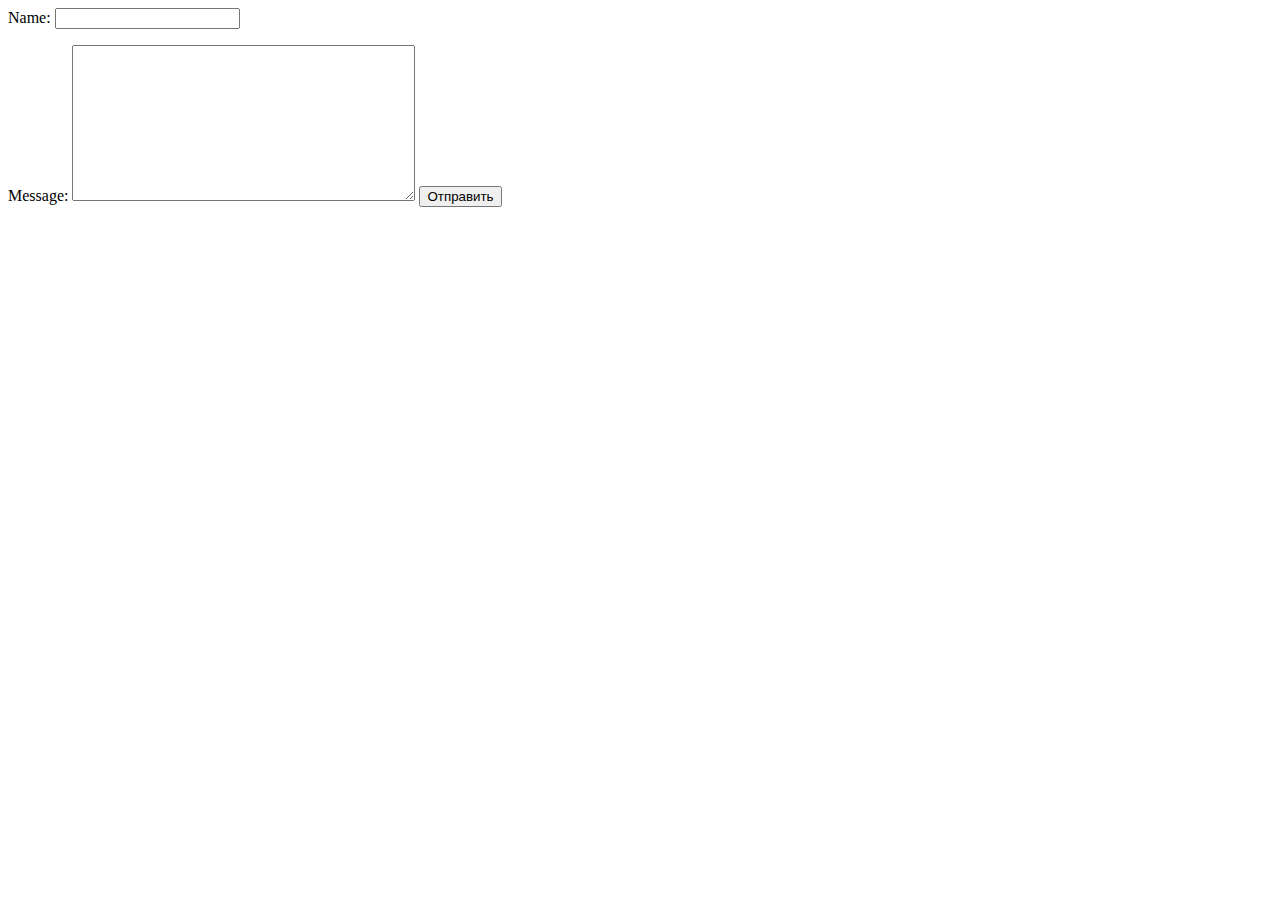
<file: Message/index.html>
<!DOCTYPE html>
<html>
<head>
    <meta charset="utf-8">
    <title>Messange</title>
</head>
<body>
<form action="addmessage.php" method="POST">
    <label for="name">Name:</label>
    <input type="text" name="name" id="name" style="=display: block"><p></p>
    <labe for="content">Message:</labe>
    <textarea name="content" id="content" cols="40" rows="10"></textarea>
    <input type="submit" value="Отправить">
</form>
</body>
</html>
</file>
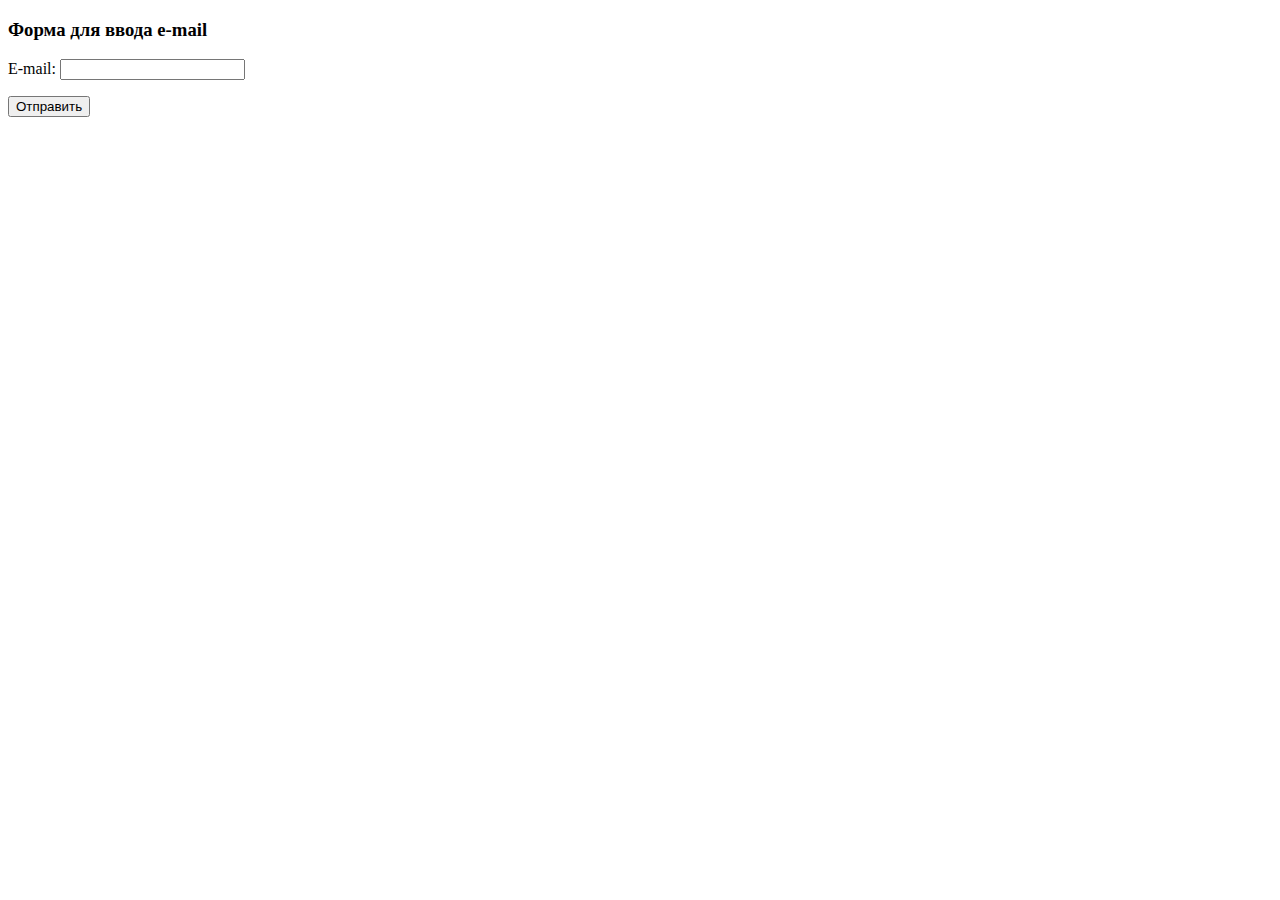
<file: 6/6.html>
<!DOCTYPE html>
<html lang="en">
<head>
    <meta charset="UTF-8">
    <title>the 6 task</title>
</head>
<body>

<h3> Форма для ввода e-mail</h3>
<form action="6.php" method="post">
    <label for="email">E-mail: </label>
    <input type="email" id="email" name="email"><p></p>
    <button type="submit">Отправить</button>
</form>
</body>
</html>
</file>
